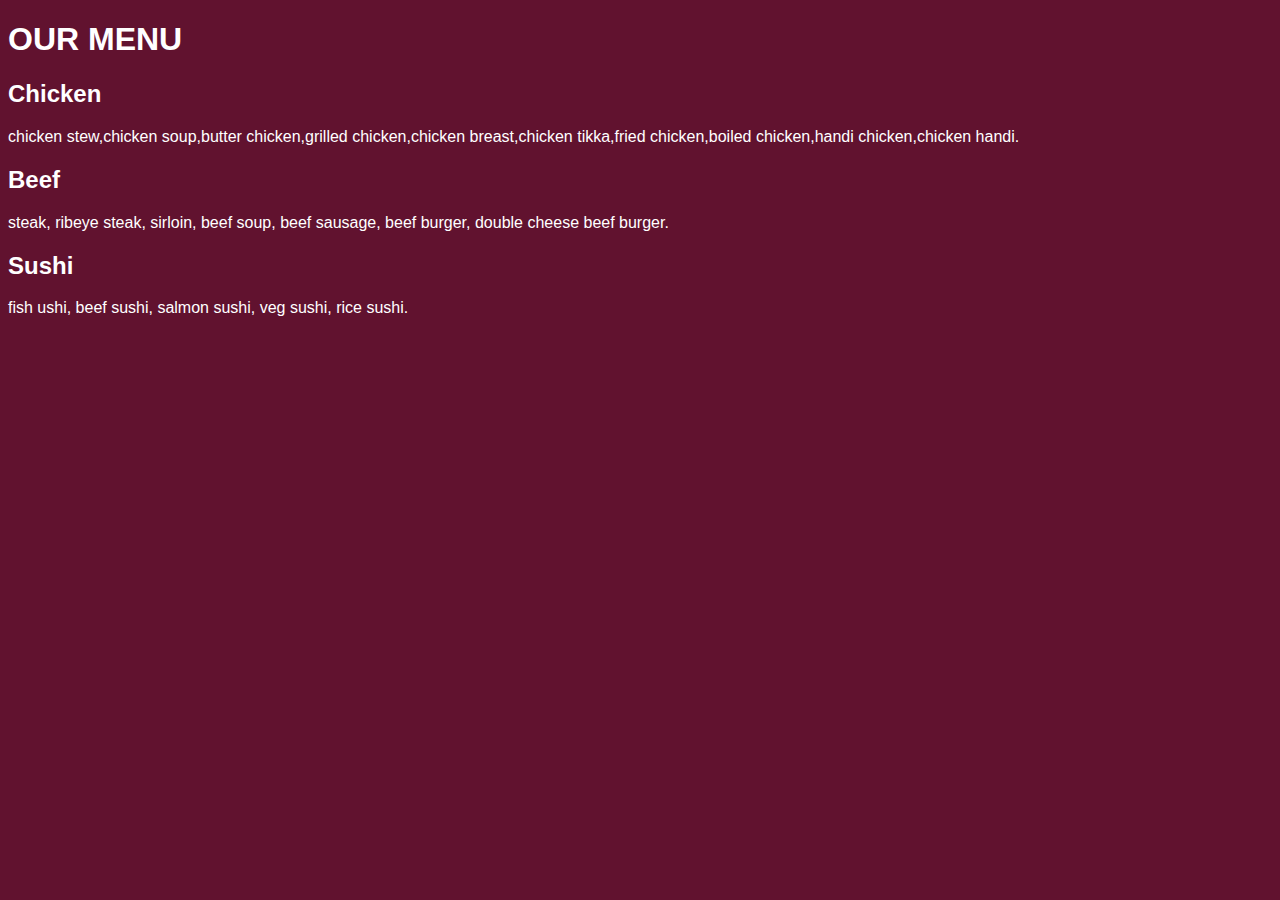
<file: coursera/assignment2_coursera.html>
<!DOCTYPE html>
<html lang="en">

<head>
    <meta charset="utf-8">
    <meta name="viewport" content="width=device-width, initial-scale=1">
    <title>Assignment Solution for Module 2</title>
    <link rel="stylesheet" href="style.css">
</head>

<body>
    <h1>OUR MENU</h1>
    <div class="row">
        <div class="col-lg-4 col-md-6 col-sm-12">
            <section class="lebesgue">
                <h2>Chicken</h2>
                <p>chicken stew,chicken soup,butter chicken,grilled chicken,chicken breast,chicken tikka,fried chicken,boiled chicken,handi chicken,chicken handi.
                </p>
            </section>
        </div>
        <div class="col-lg-4 col-md-6 col-sm-12">
            <section class="fubini">
                <h2>Beef</h2>
                <p>
                    steak, ribeye steak, sirloin, beef soup, beef sausage, beef burger, double cheese beef burger.
                </p>
            </section>
        </div>
        <div class="col-lg-4 col-md-12 col-sm-12">
            <section class="luzin">
                <h2>Sushi</h2>
                <p>
                fish ushi, beef sushi, salmon sushi, veg sushi, rice sushi.
                </p>
            </section>
        </div>
    </div>
</body>

</html>
</file>
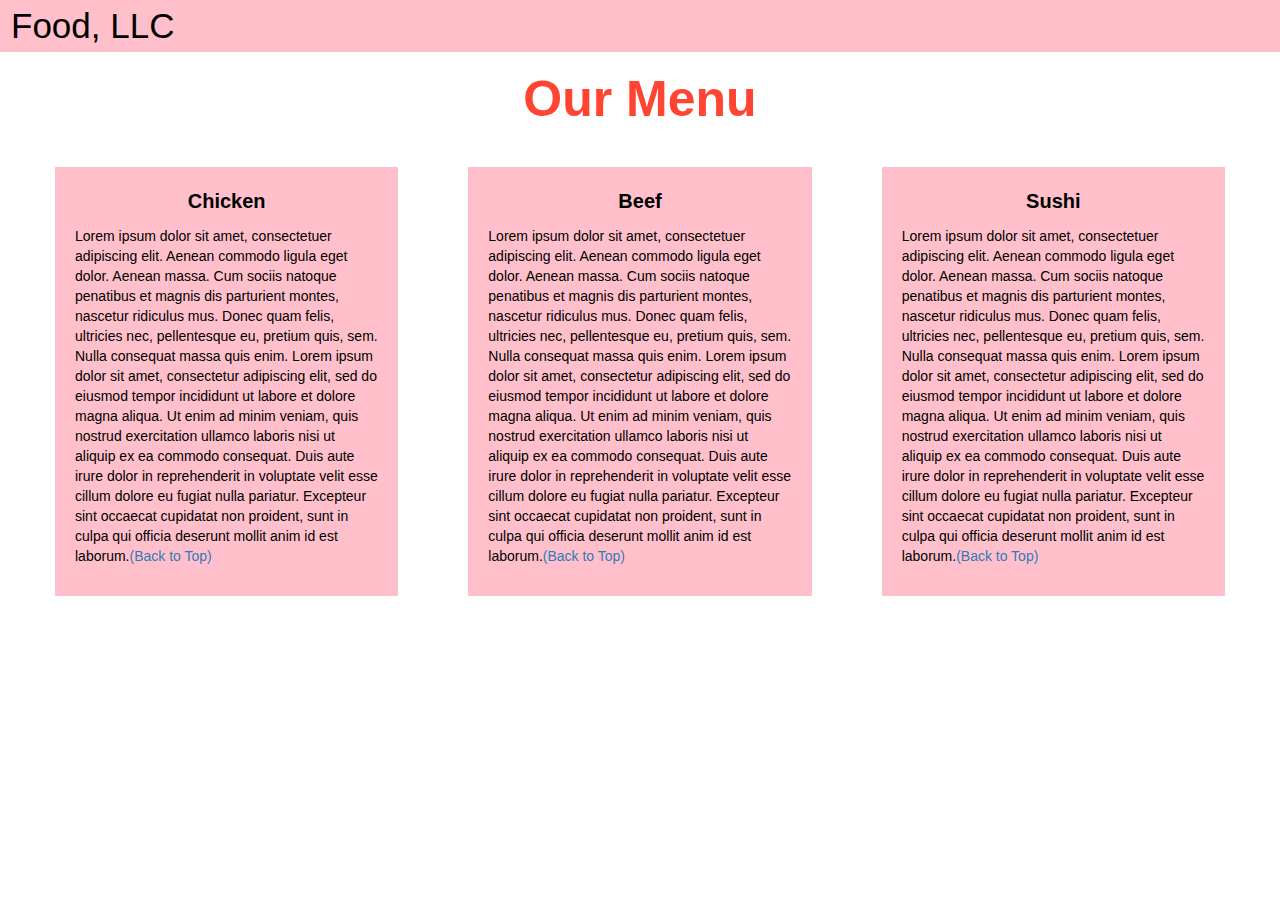
<file: coursera/module3.html>
<!DOCTYPE html>
<head>

<title>Module 3</title>

  <meta name="viewport" content="width=device-width, initial-scale=1">
  <link rel="stylesheet" href="https://maxcdn.bootstrapcdn.com/bootstrap/3.3.7/css/bootstrap.min.css">
  <script src="https://ajax.googleapis.com/ajax/libs/jquery/3.3.1/jquery.min.js"></script>
  <script src="https://maxcdn.bootstrapcdn.com/bootstrap/3.3.7/js/bootstrap.min.js"></script>

</head>

<meta name="viewport" content="width=device-width, initial-scale=1">
<link rel="stylesheet" type="text/css" href="style3.css">



<body>


<nav class="navbar" id="top">
  <div class="container-fluid">

    <div class="navbar-header">
      <button type="button" class="navbar-toggle" data-toggle="collapse" data-target="#myNavbar">
        <span class="icon-bar"></span>
        <span class="icon-bar"></span>
        <span class="icon-bar"></span> 
      </button>
      <a class="navbar-brand" href="#">Food, LLC</a>
    </div>

    <div class="collapse" id="myNavbar">
      <ul class="nav navbar-nav visible-xs">
        <li><a class="menu-item" href="#">Chicken</a></li>
        <li><a class="menu-item" href="#">Beef</a></li> 
        <li><a class="menu-item" href="#">Sushi</a></li> 
      </ul>
    </div>

  </div>
</nav>

<h1 class="main-title">Our Menu</h1>



<div class="row">

  <div class="col-lg-4 col-md-6 col-sm-12">
    <div class="content-box">
      <p class="item-name">Chicken</p>
      <p>Lorem ipsum dolor sit amet, consectetuer adipiscing elit. Aenean commodo ligula eget dolor. Aenean massa. Cum sociis natoque penatibus et magnis dis parturient montes, nascetur ridiculus mus. Donec quam felis, ultricies nec, pellentesque eu, pretium quis, sem. Nulla consequat massa quis enim. Lorem ipsum dolor sit amet, consectetur adipiscing elit, sed do eiusmod tempor incididunt ut labore et dolore magna aliqua. Ut enim ad minim veniam, quis nostrud exercitation ullamco laboris nisi ut aliquip ex ea commodo consequat. Duis aute irure dolor in reprehenderit in voluptate velit esse cillum dolore eu fugiat nulla pariatur. Excepteur sint occaecat cupidatat non proident, sunt in culpa qui officia deserunt mollit anim id est laborum.<a href="#top">(Back to Top)</a></p>
    </div>
  </div>

  <div class="col-lg-4 col-md-6 col-sm-12">
    <div class="content-box">
      <p class="item-name">Beef</p>
      <p>Lorem ipsum dolor sit amet, consectetuer adipiscing elit. Aenean commodo ligula eget dolor. Aenean massa. Cum sociis natoque penatibus et magnis dis parturient montes, nascetur ridiculus mus. Donec quam felis, ultricies nec, pellentesque eu, pretium quis, sem. Nulla consequat massa quis enim. Lorem ipsum dolor sit amet, consectetur adipiscing elit, sed do eiusmod tempor incididunt ut labore et dolore magna aliqua. Ut enim ad minim veniam, quis nostrud exercitation ullamco laboris nisi ut aliquip ex ea commodo consequat. Duis aute irure dolor in reprehenderit in voluptate velit esse cillum dolore eu fugiat nulla pariatur. Excepteur sint occaecat cupidatat non proident, sunt in culpa qui officia deserunt mollit anim id est laborum.<a href="#top">(Back to Top)</a></p>
    </div>
  </div>


  <div class="col-lg-4 col-md-12 col-sm-12">
    <div class="content-box">
      <p class="item-name">Sushi</p>
      <p>Lorem ipsum dolor sit amet, consectetuer adipiscing elit. Aenean commodo ligula eget dolor. Aenean massa. Cum sociis natoque penatibus et magnis dis parturient montes, nascetur ridiculus mus. Donec quam felis, ultricies nec, pellentesque eu, pretium quis, sem. Nulla consequat massa quis enim. Lorem ipsum dolor sit amet, consectetur adipiscing elit, sed do eiusmod tempor incididunt ut labore et dolore magna aliqua. Ut enim ad minim veniam, quis nostrud exercitation ullamco laboris nisi ut aliquip ex ea commodo consequat. Duis aute irure dolor in reprehenderit in voluptate velit esse cillum dolore eu fugiat nulla pariatur. Excepteur sint occaecat cupidatat non proident, sunt in culpa qui officia deserunt mollit anim id est laborum.<a href="#top">(Back to Top)</a></p>
    </div>
  </div>

</div>


</body>
</html>
</file>
<file: coursera/style.css>
body {
  font-size: 16px;
  color: #fff;
  background-color: #61122f;
  font-family: 'Oxygen', sans-serif;
}

/** HEADER **/
#header-nav {
  background-color: #f6b319;
  border-radius: 0;
  border: 0;
}

#logo-img {
  background: url('../images/restaurant-logo_large.png') no-repeat;
  width: 150px;
  height: 150px;
  margin: 10px 15px 10px 0;
}

.navbar-brand {
  padding-top: 25px;
}
.navbar-brand h1 { /* Restaurant name */
  font-family: 'Lora', serif;
  color: #557c3e;
  font-size: 1.5em;
  text-transform: uppercase;
  font-weight: bold;
  text-shadow: 1px 1px 1px #222;
  margin-top: 0;
  margin-bottom: 0;
  line-height: .75;
}
.navbar-brand a:hover, .navbar-brand a:focus {
  text-decoration: none;
}
.navbar-brand p { /* Kosher cert */
  color: #000;
  text-transform: uppercase;
  font-size: .7em;
  margin-top: 15px;
}
.navbar-brand p span { /* Star-K */
  vertical-align: middle;
}

#nav-list {
  margin-top: 10px;
}
#nav-list a {
  color: #951C49;
  text-align: center;
}
#nav-list a:hover {
  background: #E7E7E7;
}
#nav-list a span {
  font-size: 1.8em;
}

#phone {
  margin-top: 5px;
}
#phone a { /* Phone number */
  text-align: right;
  padding-bottom: 0;
}
#phone div { /* We Deliver */
  color: #557c3e;
  text-align: right;
  padding-right: 15px;
}

.navbar-header button.navbar-toggle, .navbar-header .icon-bar {
  border: 1px solid #61122f;
}
.navbar-header button.navbar-toggle {
  clear: both;
  margin-top: -30px;
}
/* END HEADER */

/* FOOTER */
.panel-footer {
  margin-top: 30px;
  padding-top: 35px;
  padding-bottom: 30px;
  background-color: #222;
  border-top: 0;
}
.panel-footer div.row {
  margin-bottom: 35px;
}
#hours, #address {
  line-height: 2;
}
#hours > span, #address > span {
  font-size: 1.3em;
}
#address p {
  color: #557c3e;
  font-size: .8em;
  line-height: 1.8;
}
#testimonials {
  font-style: italic;
}
#testimonials p:nth-child(2) {
  margin-top: 25px;
}
/* END FOOTER */



/* HOME PAGE */
.container .jumbotron {
  box-shadow: 0 0 50px #3F0C1F;
  border: 2px solid #3F0C1F;
}

#menu-tile, #specials-tile, #map-tile {
  height: 250px;
  width: 100%;
  margin-bottom: 15px;
  position: relative;
  border: 2px solid #3F0C1F;
  overflow: hidden;
}
#menu-tile:hover, #specials-tile:hover, #map-tile:hover {
  box-shadow: 0 1px 5px 1px #cccccc;
}
#menu-tile {
  background: url('../images/menu-tile.jpg') no-repeat;
  background-position: center;
}
#specials-tile {
  background: url('../images/specials-tile.jpg') no-repeat;
  background-position: center;
}
#menu-tile span, #specials-tile span, #map-tile span {
  position: absolute;
  bottom: 0;
  right: 0;
  width: 100%;
  text-align: center;
  font-size: 1.6em;
  text-transform: uppercase;
  background-color: #000;
  color: #fff;
  opacity: .8;
}
/* END HOME PAGE */

/* MENU CATEGORIES PAGE */
.category-tile { 
  position: relative;
  border: 2px solid #3F0C1F;
  overflow: hidden;
  width: 200px;
  height: 200px;
  margin: 0 auto 15px;
}
.category-tile span {
  position: absolute;
  bottom: 0;
  right: 0;
  width: 100%;
  text-align: center;
  font-size: 1.2em;
  text-transform: uppercase;
  background-color: #000;
  color: #fff;
  opacity: .8;
}
.category-tile:hover {
  box-shadow: 0 1px 5px 1px #cccccc;
}

#menu-categories-title + div {
  margin-bottom: 50px;
}
/* END MENU CATEGORIES PAGE */

/* SINGLE CATEGORY PAGE */
.menu-item-tile {
  margin-bottom: 25px;
}
.menu-item-tile hr {
  width: 80%;
}
.menu-item-tile .menu-item-price {
  font-size: 1.1em;
  text-align: right;
  margin-top: -15px;
  margin-right: -15px;
}
.menu-item-tile .menu-item-price span {
  font-size: .6em;
}
.menu-item-photo {
  position: relative;
  border: 2px solid #3F0C1F; 
  overflow: hidden;
  padding: 0;
  margin-right: -15px;
  margin-left: auto;
  margin-bottom: 20px;
  max-width: 250px;
}
.menu-item-photo div {
  position: absolute;
  bottom: 0;
  right: 0;
  width: 80px;
  background-color: #557c3e;
  text-align: center;
}
.menu-item-description {
  padding-right: 30px;
}
h3.menu-item-title {
  margin: 0 0 10px;
}
.menu-item-details {
  font-size: .9em;
  font-style: italic;
}
/* END SINGLE CATEGORY PAGE */


/********** Large devices only **********/
@media (min-width: 1200px) {
  .container .jumbotron {
    background: url('../images/jumbotron_1200.jpg') no-repeat;
    height: 675px;
  }
}

/********** Medium devices only **********/
@media (min-width: 992px) and (max-width: 1199px) {
  /* Header */
  #logo-img {
    background: url('../images/restaurant-logo_medium.png') no-repeat;
    width: 100px;
    height: 100px;
    margin: 5px 5px 5px 0;
  }
  /* End Header */

  /* Home Page */
  .container .jumbotron {
    background: url('../images/jumbotron_992.jpg') no-repeat;
    height: 558px;
  }
  /* End Home Page */
}

/********** Small devices only **********/
@media (min-width: 768px) and (max-width: 991px) {
  /* Home Page */
  .container .jumbotron {
    background: url('../images/jumbotron_768.jpg') no-repeat;
    height: 432px;
  }
  /* End Home Page */
}

/********** Extra small devices only **********/
@media (max-width: 767px) {
  /* Header */
  .navbar-brand {
    padding-top: 10px;
    height: 80px;
  }
  .navbar-brand h1 { /* Restaurant name */
    padding-top: 10px;
    font-size: 5vw; /* 1vw = 1% of viewport width */
  }
  .navbar-brand p { /* Kosher cert */
    font-size: .6em;
    margin-top: 12px;
  }
  .navbar-brand p img { /* Star-K */
    height: 20px;
  }

  #collapsable-nav a { /* Collapsed nav menu text */
    font-size: 1.2em;
  }
  #collapsable-nav a span { /* Collapsed nav menu glyph */
    font-size: 1em;
    margin-right: 5px;
  }

  #call-btn > a {
    font-size: 1.5em;
    display: block;
    margin: 0 20px;
    padding: 10px;
    border: 2px solid #fff;
    background-color: #f6b319;
    color: #951c49;
  }
  #xs-deliver {
    margin-top: 5px;
    font-size: .7em;
    letter-spacing: .1em;
    text-transform: uppercase;
  }
  /* End Header */

  /* Footer */
  .panel-footer section {
    margin-bottom: 30px;
    text-align: center;
  }
  .panel-footer section:nth-child(3) {
    margin-bottom: 0; /* margin already exists on the whole row */
  }
  .panel-footer section hr {
    width: 50%;
  }
  /* End Footer */

  /* Home Page */
  .container .jumbotron {
    margin-top: 30px;
    padding: 0;
  }
  #menu-tile, #specials-tile {
    width: 360px;
    margin: 0 auto 15px;
  }

  .menu-item-photo {
    margin-right: auto;
  }
  .menu-item-tile .menu-item-price {
    text-align: center;
  }
  .menu-item-description {
    text-align: center;;
  }
}


/********** Super extra small devices Only :-) (e.g., iPhone 4) **********/
@media (max-width: 479px) {
  /* Header */
  .navbar-brand h1 { /* Restaurant name */
    padding-top: 5px;
    font-size: 6vw;
  }
  /* End Header */
  
  /* Home page */
  #menu-tile, #specials-tile {
    width: 280px;
    margin: 0 auto 15px;
  }

  .col-xxs-12 {
    position: relative;
    min-height: 1px;
    padding-right: 15px;
    padding-left: 15px;
    float: left;
    width: 100%;
  }
}
</file>
<file: coursera/style3.css>
.container-fluid{
	margin: 0;
	padding: 0;
}

.navbar{
	border-radius: 0px;
	background-color: pink;
}

.navbar-brand{
  font-size: 35px;
  color: black;
  padding-left: 25px;
}

.navbar-brand:hover{
	color: black;
}

.nav{
	margin: 0;
	padding: 0;
}

.navbar-nav{
  font-size: 25px;
  text-align: center;
  margin: 0;
  padding: 0;
}

.navbar-toggle{
	border: 2px solid white;
	margin-right: 25px;
}

.icon-bar{
	background-color: white;
}


.main-title{
  margin-bottom: 15px;
  text-align: center;
  color: #ff4532;
  font-size: 50px;
  font-family: "Comic Sans MS", cursive, sans-serif;
  font-weight: bold;
}

li{
	box-sizing: border-box;
	width: 100%;
}

.menu-item{
	padding: 0;
	margin: 0;
	width: 100%;
	background-color: white;
	border-bottom: 1px solid black;
	color: black;
	display: block;
}

.menu-item:hover{
	background-color: rgba(0,0,0,0.9);
	color: rgba(0,0,0,0.4);
}



.row{
	margin: 20px;
}

.content-box{
	margin: 20px;
	width: auto;
	height: auto;
	color: black;
	background-color: pink;
	font-family: "Comic Sans MS", cursive, sans-serif;
	padding: 20px;
}

.item-name{
	text-align: center;
	font-size: 20px;
	font-weight: bold;
}

#top{

}
</file>
